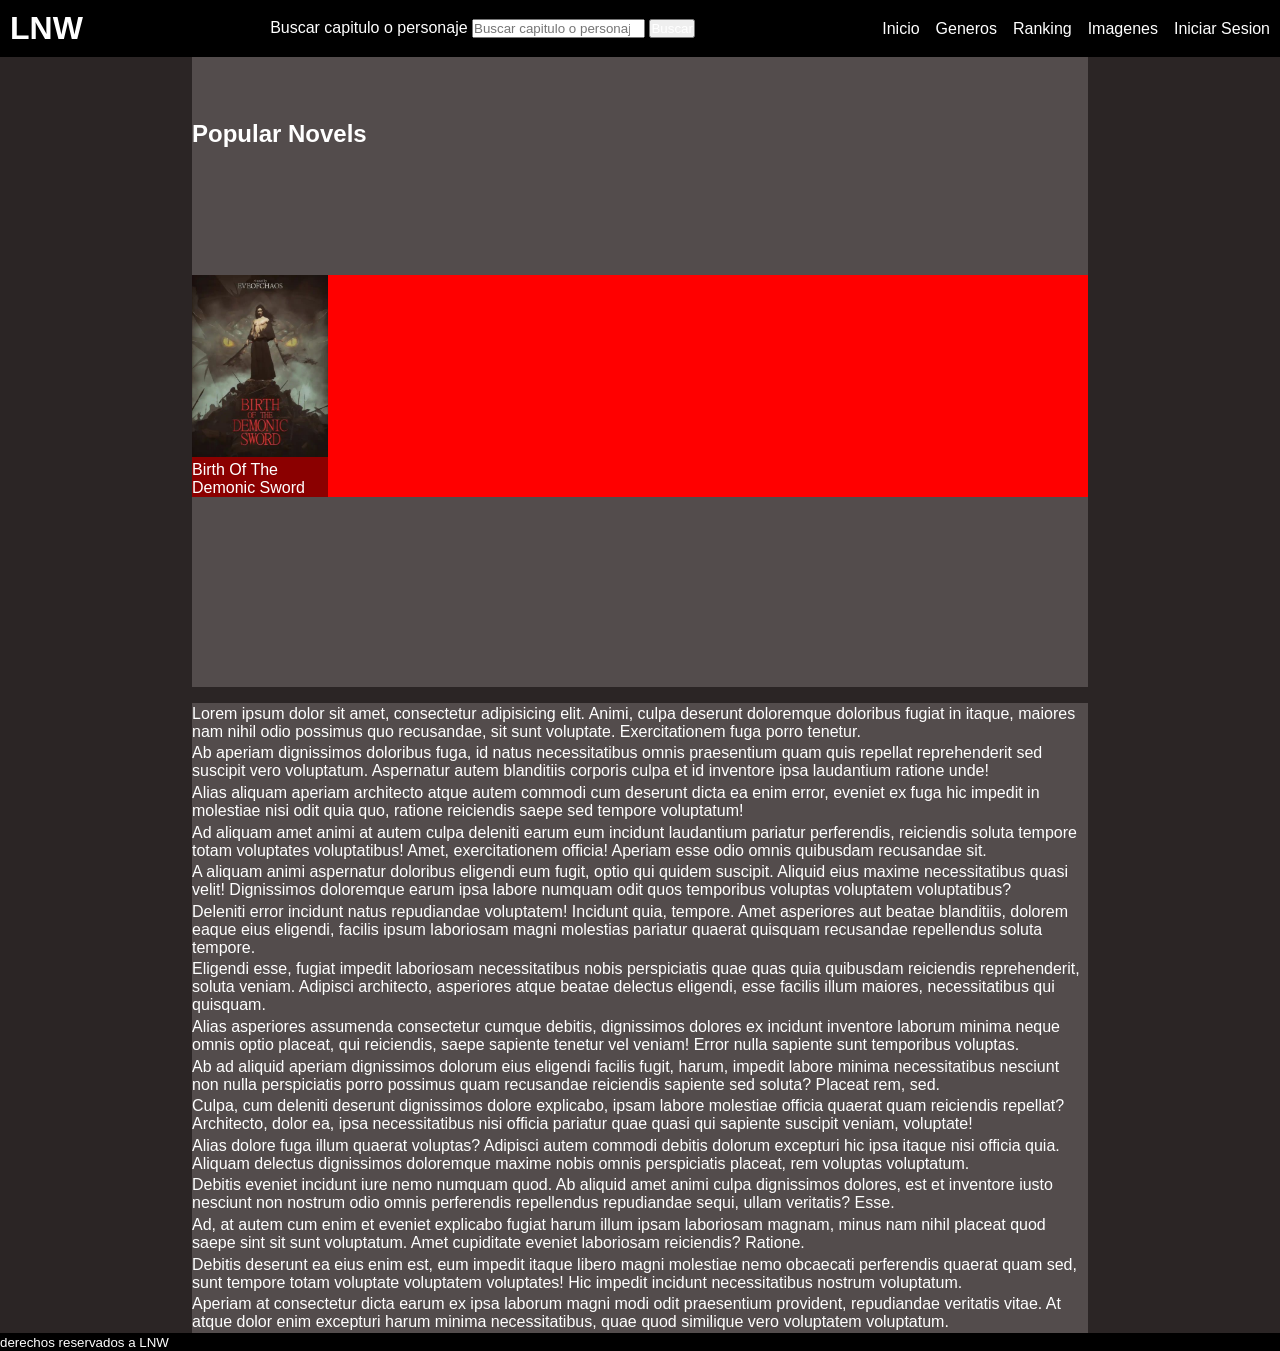
<file: index.html>
<!doctype html>
<html lang="en">
<head>
    <meta charset="UTF-8">
    <meta name="viewport" content="width=device-width, initial-scale=1">
    <title>LNW</title>
    <Link rel="stylesheet" href="/style.css">
</head>
<body>
<header>
    <h1>LNW</h1>
    <search>
        <!--aqui digamos el action y method es para el tipo de peticion que se hace, seria /buscar?novel=dragon, novel es el nombre de la variable que viajara-->
        <form action="/buscar" method="get">
            <!--Los label nunca son opcionales ya que dicen que trata el input -->
            <label for="buscador">Buscar capitulo o personaje</label>
            <input type="search"
                   name="novel"
                   id="buscador"
                   placeholder="Buscar capitulo o personaje">
            <button type="submit">Buscar</button>
        </form>
    </search>
    <nav>
        <ul>
            <li><a href="#">Inicio</a></li>
            <li><a href="/generos.html">Generos</a></li>
            <li><a href="/rank.html">Ranking</a></li>
            <li><a href="/imagenes.html">Imagenes</a></li>
            <li><a href="/login.html">Iniciar Sesion</a></li>
        </ul>
    </nav>
</header>
<main>
    <section>
        <h2>Popular Novels</h2>
        <div class="filas-novelas">
                <div class="novels">
                    <div class="parteIzquierda">
                        <div class="filtro"></div>
                        <div class="imagen">
                            <img src="./images/birth-of-the-demonic-sword.jpg" alt="birth of the demonic sword">
                        </div>
                        <div class="titulo">
                            <h3>birth of the demonic sword</h3>
                        </div>
                    </div>
                    <div class="parteDerecha"></div>
                </div>
            <div class="novels"></div>
            <div class="novels"></div>
            <div class="novels"></div>
            <div class="novels"></div>
            <div class="novels"></div>
        </div>

        <div class="filas-novelas">
            <div class="novels"></div>
            <div class="novels"></div>
            <div class="novels"></div>
            <div class="novels"></div>
            <div class="novels"></div>
            <div class="novels"></div>
        </div>
    </section>
    <section>
        <div>Lorem ipsum dolor sit amet, consectetur adipisicing elit. Animi, culpa deserunt doloremque doloribus fugiat
            in itaque, maiores nam nihil odio possimus quo recusandae, sit sunt voluptate. Exercitationem fuga porro
            tenetur.
        </div>
        <div>Ab aperiam dignissimos doloribus fuga, id natus necessitatibus omnis praesentium quam quis repellat
            reprehenderit sed suscipit vero voluptatum. Aspernatur autem blanditiis corporis culpa et id inventore ipsa
            laudantium ratione unde!
        </div>
        <div>Alias aliquam aperiam architecto atque autem commodi cum deserunt dicta ea enim error, eveniet ex fuga hic
            impedit in molestiae nisi odit quia quo, ratione reiciendis saepe sed tempore voluptatum!
        </div>
        <div>Ad aliquam amet animi at autem culpa deleniti earum eum incidunt laudantium pariatur perferendis,
            reiciendis soluta tempore totam voluptates voluptatibus! Amet, exercitationem officia! Aperiam esse odio
            omnis quibusdam recusandae sit.
        </div>
        <div>A aliquam animi aspernatur doloribus eligendi eum fugit, optio qui quidem suscipit. Aliquid eius maxime
            necessitatibus quasi velit! Dignissimos doloremque earum ipsa labore numquam odit quos temporibus voluptas
            voluptatem voluptatibus?
        </div>
        <div>Deleniti error incidunt natus repudiandae voluptatem! Incidunt quia, tempore. Amet asperiores aut beatae
            blanditiis, dolorem eaque eius eligendi, facilis ipsum laboriosam magni molestias pariatur quaerat quisquam
            recusandae repellendus soluta tempore.
        </div>
        <div>Eligendi esse, fugiat impedit laboriosam necessitatibus nobis perspiciatis quae quas quia quibusdam
            reiciendis reprehenderit, soluta veniam. Adipisci architecto, asperiores atque beatae delectus eligendi,
            esse facilis illum maiores, necessitatibus qui quisquam.
        </div>
        <div>Alias asperiores assumenda consectetur cumque debitis, dignissimos dolores ex incidunt inventore laborum
            minima neque omnis optio placeat, qui reiciendis, saepe sapiente tenetur vel veniam! Error nulla sapiente
            sunt temporibus voluptas.
        </div>
        <div>Ab ad aliquid aperiam dignissimos dolorum eius eligendi facilis fugit, harum, impedit labore minima
            necessitatibus nesciunt non nulla perspiciatis porro possimus quam recusandae reiciendis sapiente sed
            soluta? Placeat rem, sed.
        </div>
        <div>Culpa, cum deleniti deserunt dignissimos dolore explicabo, ipsam labore molestiae officia quaerat quam
            reiciendis repellat? Architecto, dolor ea, ipsa necessitatibus nisi officia pariatur quae quasi qui sapiente
            suscipit veniam, voluptate!
        </div>
        <div>Alias dolore fuga illum quaerat voluptas? Adipisci autem commodi debitis dolorum excepturi hic ipsa itaque
            nisi officia quia. Aliquam delectus dignissimos doloremque maxime nobis omnis perspiciatis placeat, rem
            voluptas voluptatum.
        </div>
        <div>Debitis eveniet incidunt iure nemo numquam quod. Ab aliquid amet animi culpa dignissimos dolores, est et
            inventore iusto nesciunt non nostrum odio omnis perferendis repellendus repudiandae sequi, ullam veritatis?
            Esse.
        </div>
        <div>Ad, at autem cum enim et eveniet explicabo fugiat harum illum ipsam laboriosam magnam, minus nam nihil
            placeat quod saepe sint sit sunt voluptatum. Amet cupiditate eveniet laboriosam reiciendis? Ratione.
        </div>
        <div>Debitis deserunt ea eius enim est, eum impedit itaque libero magni molestiae nemo obcaecati perferendis
            quaerat quam sed, sunt tempore totam voluptate voluptatem voluptates! Hic impedit incidunt necessitatibus
            nostrum voluptatum.
        </div>
        <div>Aperiam at consectetur dicta earum ex ipsa laborum magni modi odit praesentium provident, repudiandae
            veritatis vitae. At atque dolor enim excepturi harum minima necessitatibus, quae quod similique vero
            voluptatem voluptatum.
        </div></section>
</main>
<footer>
    <p><small>derechos reservados a LNW</small></p>
</footer>
</body>
</html>
</file>
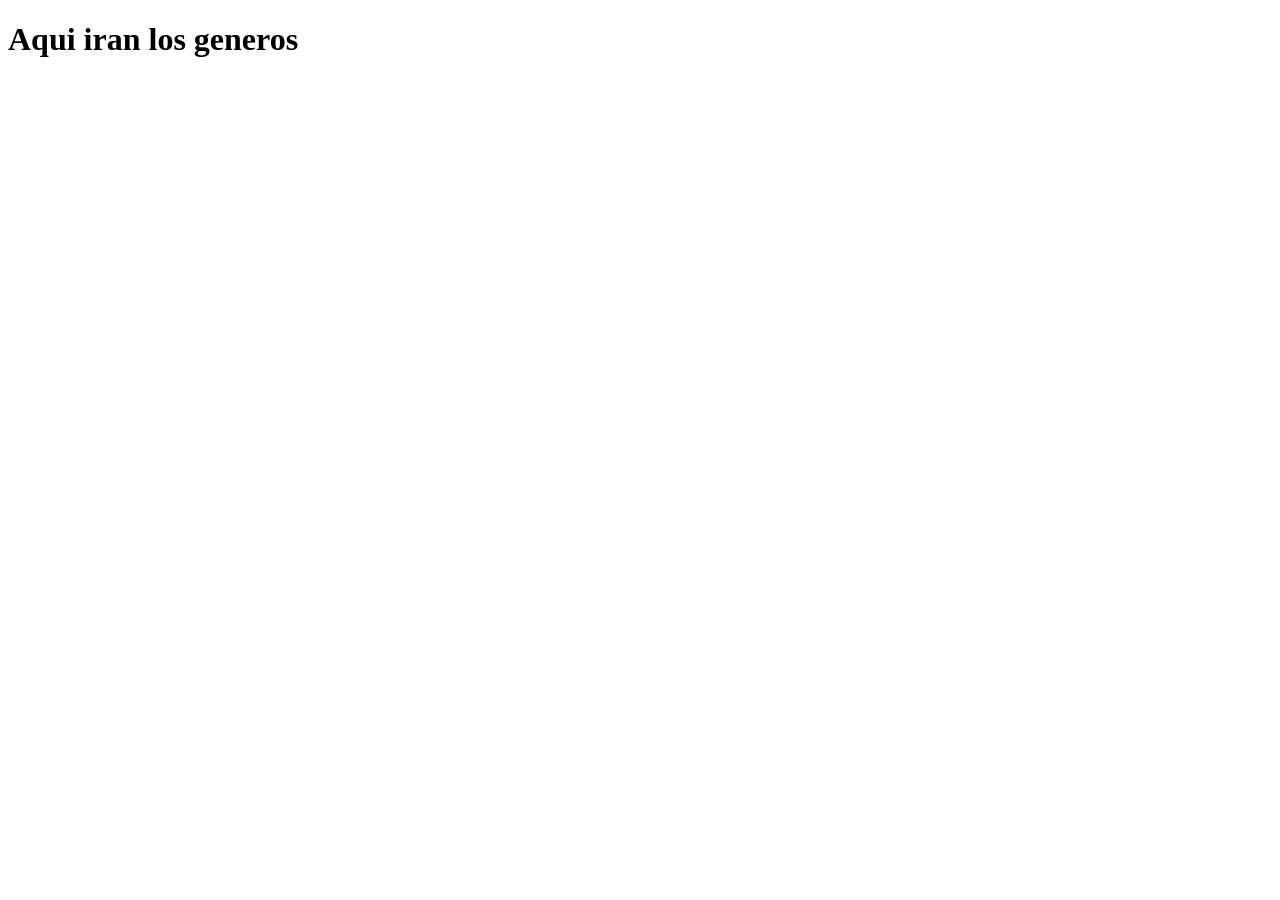
<file: generos.html>
<!doctype html>
<html lang="en">
<head>
    <meta charset="UTF-8">
    <meta name="viewport" content="width=device-width, initial-scale=1">
    <title>Document</title>
</head>
<body>
    <h1>Aqui iran los generos</h1>
</body>
</html>
</file>
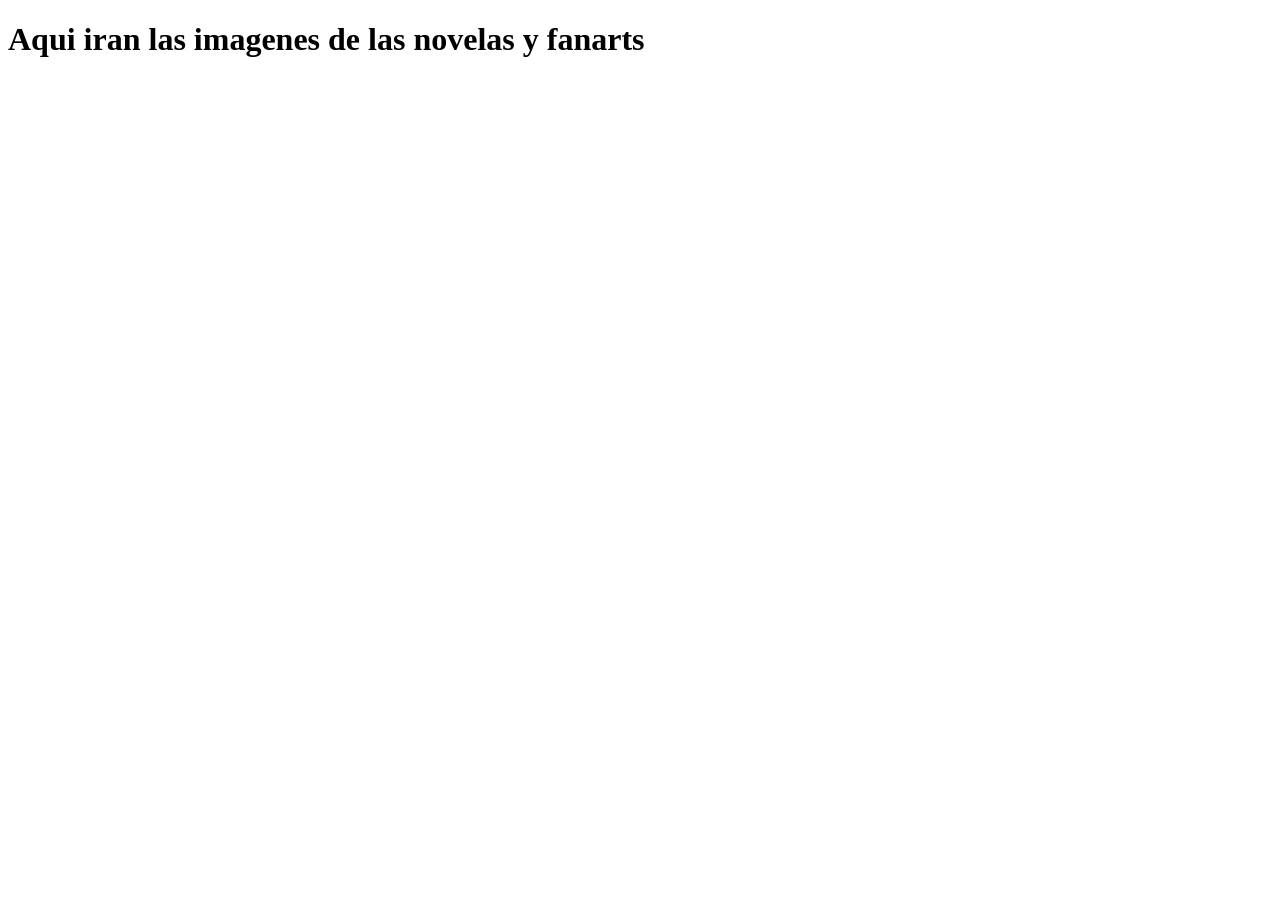
<file: imagenes.html>
<!doctype html>
<html lang="en">
<head>
    <meta charset="UTF-8">
    <meta name="viewport"
          content="width=device-width, user-scalable=no, initial-scale=1.0, maximum-scale=1.0, minimum-scale=1.0">
    <meta http-equiv="X-UA-Compatible" content="ie=edge">
    <title>Document</title>
</head>
<body>
    <h1>Aqui iran las imagenes de las novelas y fanarts</h1>
</body>
</html>
</file>
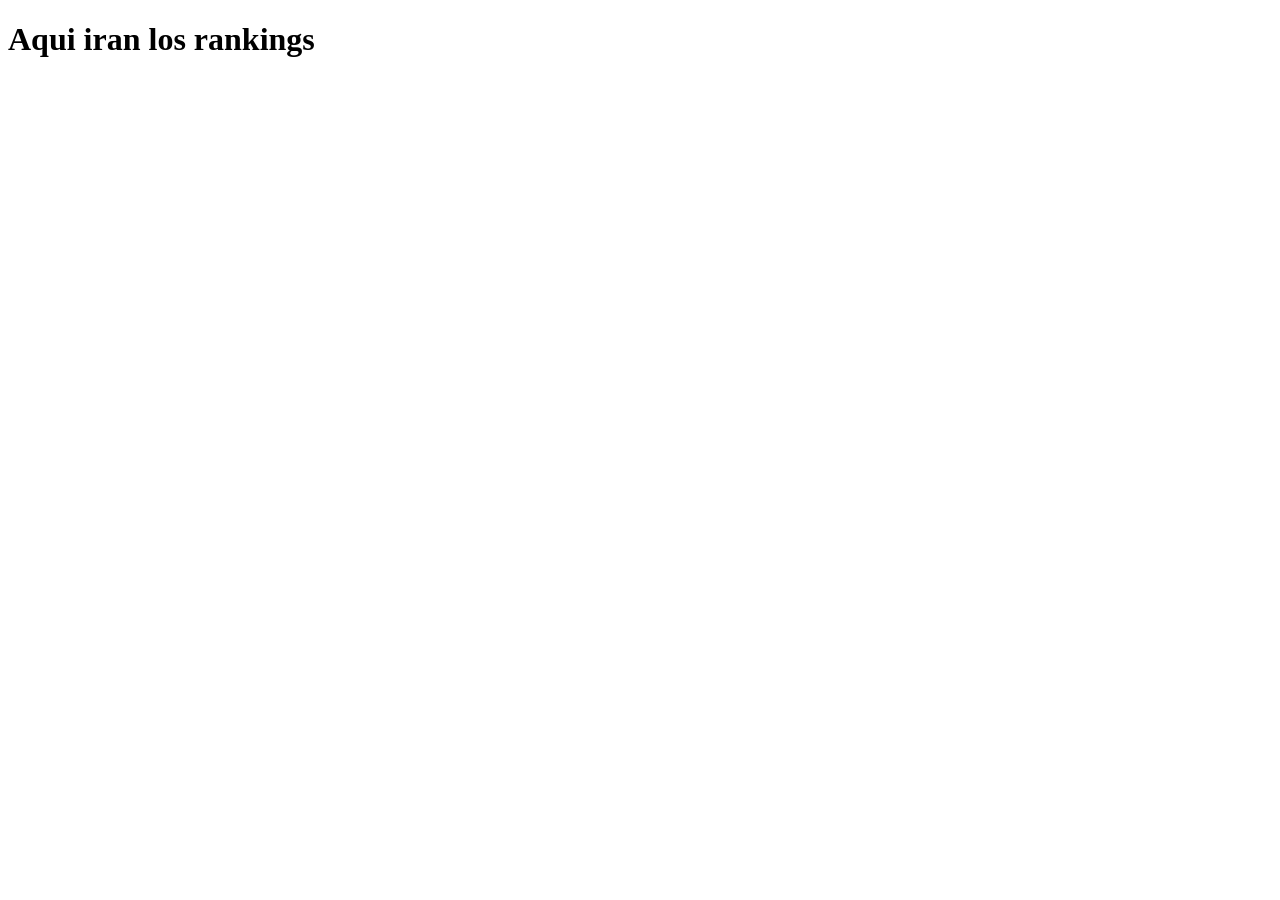
<file: rank.html>
<!doctype html>
<html lang="en">
<head>
    <meta charset="UTF-8">
    <meta name="viewport" content="width=device-width, initial-scale=1">
    <title>Document</title>
</head>
<body>
    <h1>Aqui iran los rankings</h1>
</body>
</html>
</file>
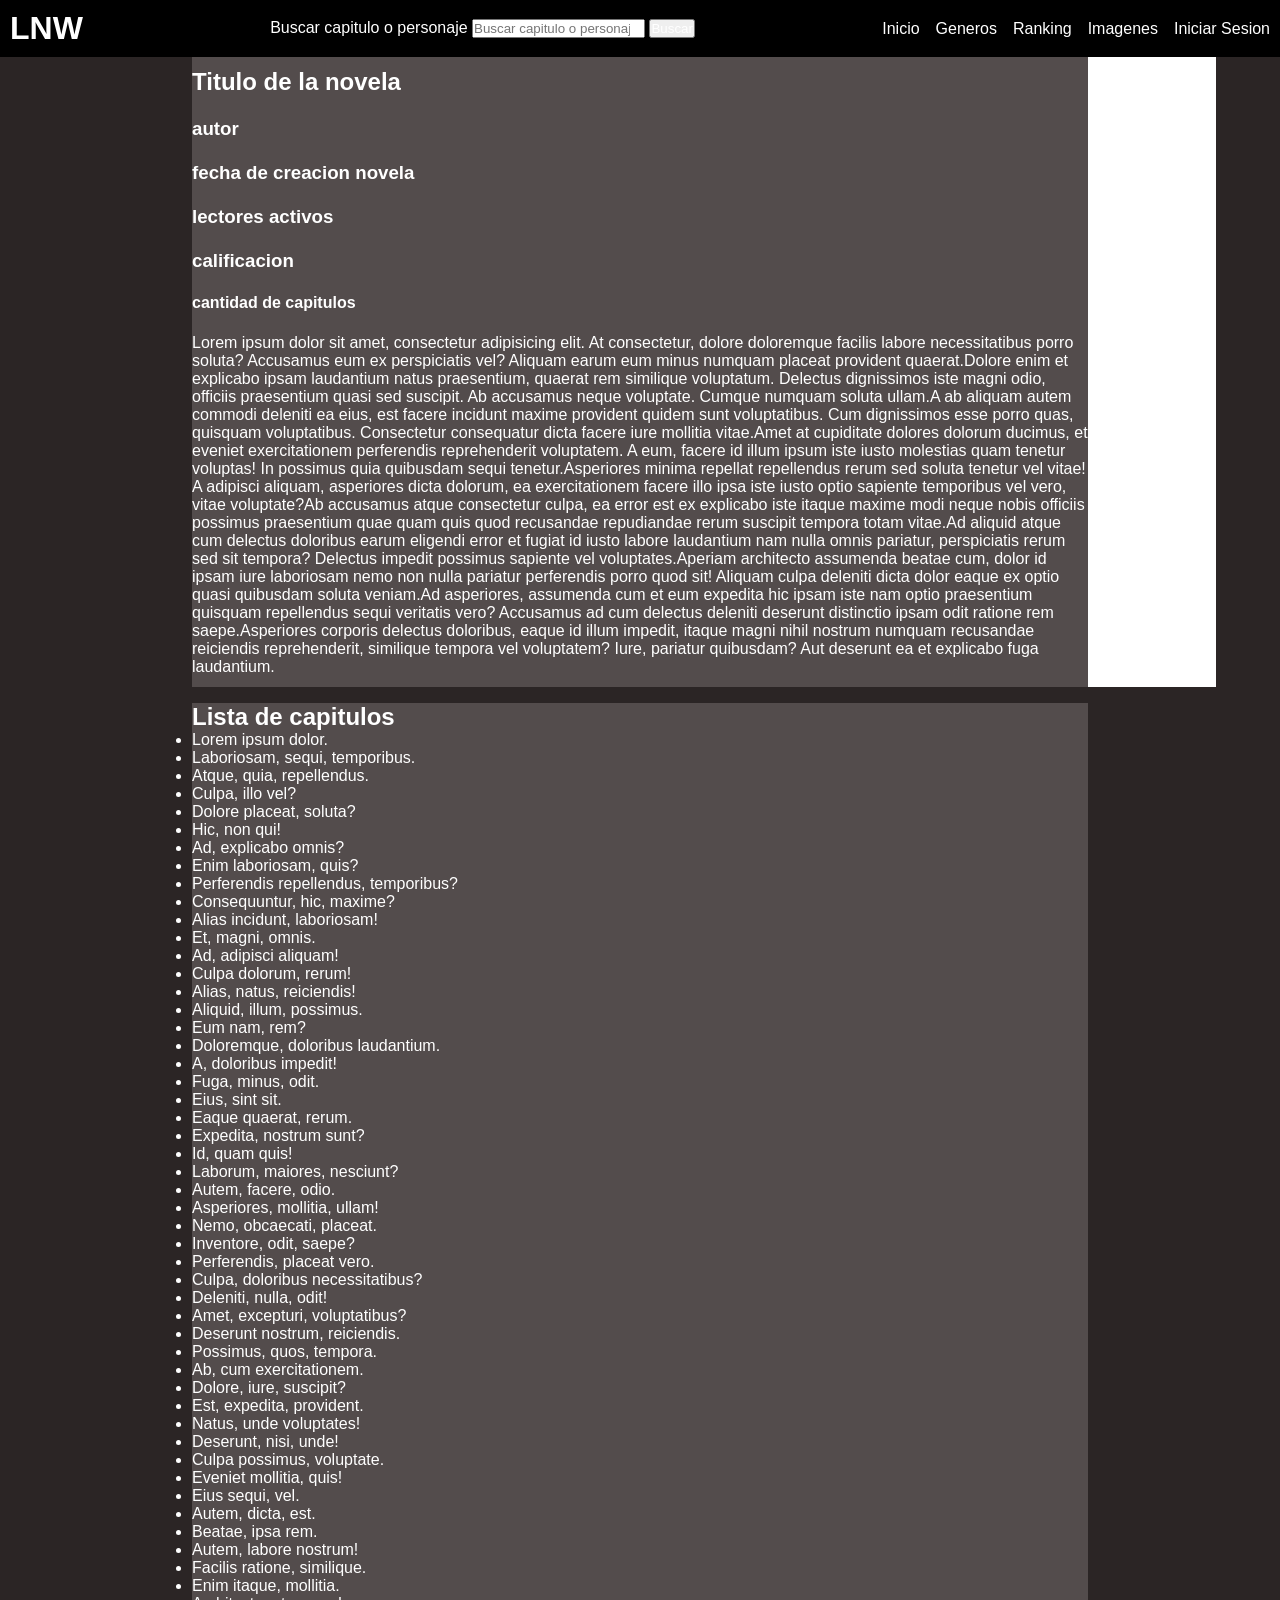
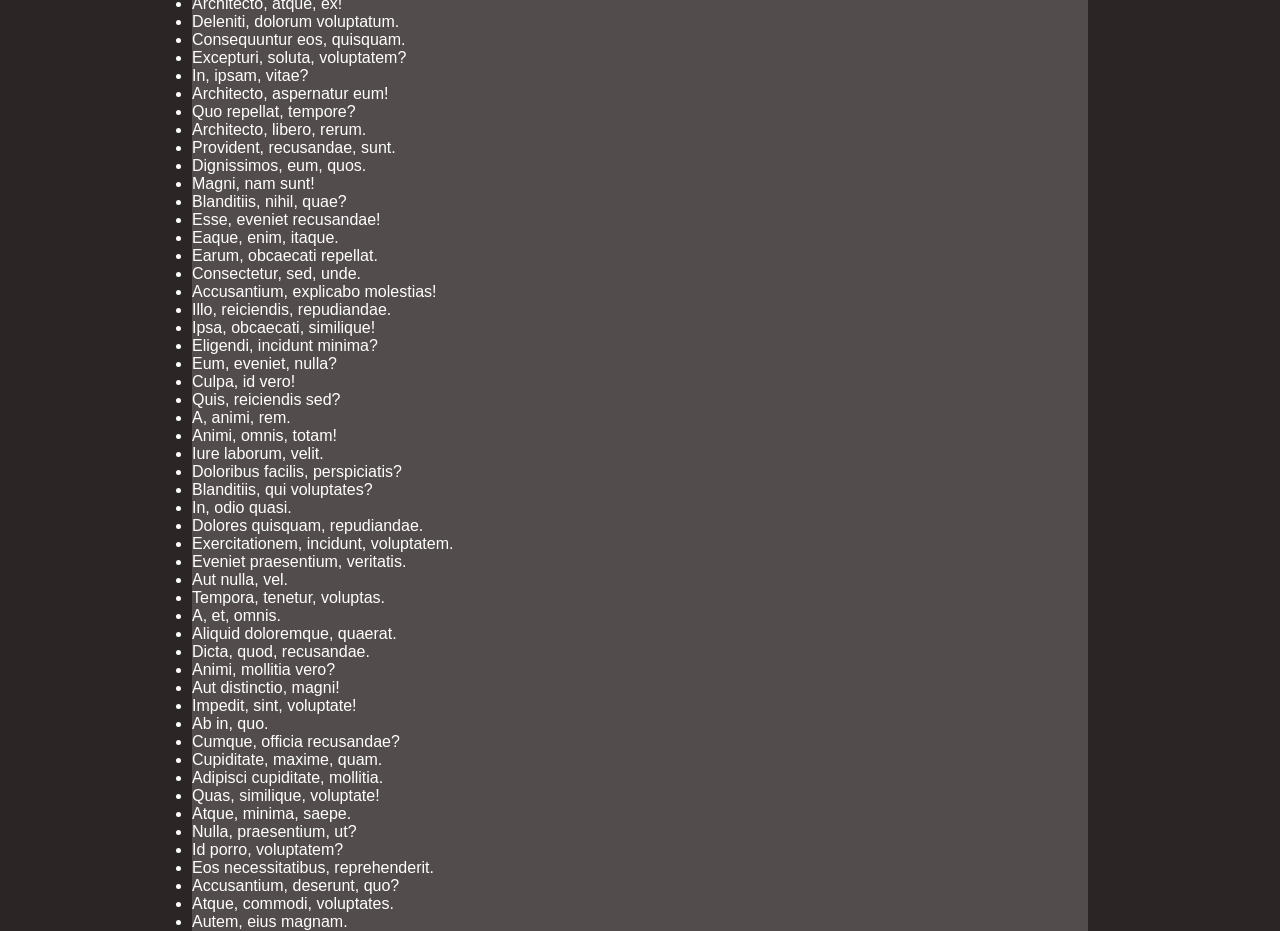
<file: novels/greed-all-for-what.html>
<!doctype html>
<html lang="en">
<head>
    <meta charset="UTF-8">
    <meta name="viewport"
          content="width=device-width, user-scalable=no, initial-scale=1.0, maximum-scale=1.0, minimum-scale=1.0">
    <meta http-equiv="X-UA-Compatible" content="ie=edge">
    <title>Document</title>
    <Link rel="stylesheet" href="../style.css">
</head>
<body>
<header>
    <h1>LNW</h1>
    <search>
        <!--aqui digamos el action y method es para el tipo de peticion que se hace, seria /buscar?novel=dragon, novel es el nombre de la variable que viajara-->
        <form action="/buscar" method="get">
            <!--Los label nunca son opcionales ya que dicen que trata el input -->
            <label for="buscador">Buscar capitulo o personaje</label>
            <input type="search"
                   name="novel"
                   id="buscador"
                   placeholder="Buscar capitulo o personaje">
            <button type="submit">Buscar</button>
        </form>
    </search>
    <nav>
        <ul>
            <li><a href="#">Inicio</a></li>
            <li><a href="/generos.html">Generos</a></li>
            <li><a href="/rank.html">Ranking</a></li>
            <li><a href="/imagenes.html">Imagenes</a></li>
            <li><a href="/login.html">Iniciar Sesion</a></li>
        </ul>
    </nav>
</header>
<main>
    <aside>
        <h5>numero de capitulo now</h5>
    </aside>
    <section>
        <h2>Titulo de la novela</h2>
        <h3>autor</h3>
        <h3>fecha de creacion novela</h3>
        <h3>lectores activos</h3>
        <h3>calificacion</h3>

        <h4>cantidad de capitulos</h4>
        <p><span>Lorem ipsum dolor sit amet, consectetur adipisicing elit. At consectetur, dolore doloremque facilis labore necessitatibus porro soluta? Accusamus eum ex perspiciatis vel? Aliquam earum eum minus numquam placeat provident quaerat.</span><span>Dolore enim et explicabo ipsam laudantium natus praesentium, quaerat rem similique voluptatum. Delectus dignissimos iste magni odio, officiis praesentium quasi sed suscipit. Ab accusamus neque voluptate. Cumque numquam soluta ullam.</span><span>A ab aliquam autem commodi deleniti ea eius, est facere incidunt maxime provident quidem sunt voluptatibus. Cum dignissimos esse porro quas, quisquam voluptatibus. Consectetur consequatur dicta facere iure mollitia vitae.</span><span>Amet at cupiditate dolores dolorum ducimus, et eveniet exercitationem perferendis reprehenderit voluptatem. A eum, facere id illum ipsum iste iusto molestias quam tenetur voluptas! In possimus quia quibusdam sequi tenetur.</span><span>Asperiores minima repellat repellendus rerum sed soluta tenetur vel vitae! A adipisci aliquam, asperiores dicta dolorum, ea exercitationem facere illo ipsa iste iusto optio sapiente temporibus vel vero, vitae voluptate?</span><span>Ab accusamus atque consectetur culpa, ea error est ex explicabo iste itaque maxime modi neque nobis officiis possimus praesentium quae quam quis quod recusandae repudiandae rerum suscipit tempora totam vitae.</span><span>Ad aliquid atque cum delectus doloribus earum eligendi error et fugiat id iusto labore laudantium nam nulla omnis pariatur, perspiciatis rerum sed sit tempora? Delectus impedit possimus sapiente vel voluptates.</span><span>Aperiam architecto assumenda beatae cum, dolor id ipsam iure laboriosam nemo non nulla pariatur perferendis porro quod sit! Aliquam culpa deleniti dicta dolor eaque ex optio quasi quibusdam soluta veniam.</span><span>Ad asperiores, assumenda cum et eum expedita hic ipsam iste nam optio praesentium quisquam repellendus sequi veritatis vero? Accusamus ad cum delectus deleniti deserunt distinctio ipsam odit ratione rem saepe.</span><span>Asperiores corporis delectus doloribus, eaque id illum impedit, itaque magni nihil nostrum numquam recusandae reiciendis reprehenderit, similique tempora vel voluptatem? Iure, pariatur quibusdam? Aut deserunt ea et explicabo fuga laudantium.</span></p>
    </section>
    <section>
        <h2>Lista de capitulos</h2>
        <ul>
            <li>Lorem ipsum dolor.</li>
            <li>Laboriosam, sequi, temporibus.</li>
            <li>Atque, quia, repellendus.</li>
            <li>Culpa, illo vel?</li>
            <li>Dolore placeat, soluta?</li>
            <li>Hic, non qui!</li>
            <li>Ad, explicabo omnis?</li>
            <li>Enim laboriosam, quis?</li>
            <li>Perferendis repellendus, temporibus?</li>
            <li>Consequuntur, hic, maxime?</li>
            <li>Alias incidunt, laboriosam!</li>
            <li>Et, magni, omnis.</li>
            <li>Ad, adipisci aliquam!</li>
            <li>Culpa dolorum, rerum!</li>
            <li>Alias, natus, reiciendis!</li>
            <li>Aliquid, illum, possimus.</li>
            <li>Eum nam, rem?</li>
            <li>Doloremque, doloribus laudantium.</li>
            <li>A, doloribus impedit!</li>
            <li>Fuga, minus, odit.</li>
            <li>Eius, sint sit.</li>
            <li>Eaque quaerat, rerum.</li>
            <li>Expedita, nostrum sunt?</li>
            <li>Id, quam quis!</li>
            <li>Laborum, maiores, nesciunt?</li>
            <li>Autem, facere, odio.</li>
            <li>Asperiores, mollitia, ullam!</li>
            <li>Nemo, obcaecati, placeat.</li>
            <li>Inventore, odit, saepe?</li>
            <li>Perferendis, placeat vero.</li>
            <li>Culpa, doloribus necessitatibus?</li>
            <li>Deleniti, nulla, odit!</li>
            <li>Amet, excepturi, voluptatibus?</li>
            <li>Deserunt nostrum, reiciendis.</li>
            <li>Possimus, quos, tempora.</li>
            <li>Ab, cum exercitationem.</li>
            <li>Dolore, iure, suscipit?</li>
            <li>Est, expedita, provident.</li>
            <li>Natus, unde voluptates!</li>
            <li>Deserunt, nisi, unde!</li>
            <li>Culpa possimus, voluptate.</li>
            <li>Eveniet mollitia, quis!</li>
            <li>Eius sequi, vel.</li>
            <li>Autem, dicta, est.</li>
            <li>Beatae, ipsa rem.</li>
            <li>Autem, labore nostrum!</li>
            <li>Facilis ratione, similique.</li>
            <li>Enim itaque, mollitia.</li>
            <li>Architecto, atque, ex!</li>
            <li>Deleniti, dolorum voluptatum.</li>
            <li>Consequuntur eos, quisquam.</li>
            <li>Excepturi, soluta, voluptatem?</li>
            <li>In, ipsam, vitae?</li>
            <li>Architecto, aspernatur eum!</li>
            <li>Quo repellat, tempore?</li>
            <li>Architecto, libero, rerum.</li>
            <li>Provident, recusandae, sunt.</li>
            <li>Dignissimos, eum, quos.</li>
            <li>Magni, nam sunt!</li>
            <li>Blanditiis, nihil, quae?</li>
            <li>Esse, eveniet recusandae!</li>
            <li>Eaque, enim, itaque.</li>
            <li>Earum, obcaecati repellat.</li>
            <li>Consectetur, sed, unde.</li>
            <li>Accusantium, explicabo molestias!</li>
            <li>Illo, reiciendis, repudiandae.</li>
            <li>Ipsa, obcaecati, similique!</li>
            <li>Eligendi, incidunt minima?</li>
            <li>Eum, eveniet, nulla?</li>
            <li>Culpa, id vero!</li>
            <li>Quis, reiciendis sed?</li>
            <li>A, animi, rem.</li>
            <li>Animi, omnis, totam!</li>
            <li>Iure laborum, velit.</li>
            <li>Doloribus facilis, perspiciatis?</li>
            <li>Blanditiis, qui voluptates?</li>
            <li>In, odio quasi.</li>
            <li>Dolores quisquam, repudiandae.</li>
            <li>Exercitationem, incidunt, voluptatem.</li>
            <li>Eveniet praesentium, veritatis.</li>
            <li>Aut nulla, vel.</li>
            <li>Tempora, tenetur, voluptas.</li>
            <li>A, et, omnis.</li>
            <li>Aliquid doloremque, quaerat.</li>
            <li>Dicta, quod, recusandae.</li>
            <li>Animi, mollitia vero?</li>
            <li>Aut distinctio, magni!</li>
            <li>Impedit, sint, voluptate!</li>
            <li>Ab in, quo.</li>
            <li>Cumque, officia recusandae?</li>
            <li>Cupiditate, maxime, quam.</li>
            <li>Adipisci cupiditate, mollitia.</li>
            <li>Quas, similique, voluptate!</li>
            <li>Atque, minima, saepe.</li>
            <li>Nulla, praesentium, ut?</li>
            <li>Id porro, voluptatem?</li>
            <li>Eos necessitatibus, reprehenderit.</li>
            <li>Accusantium, deserunt, quo?</li>
            <li>Atque, commodi, voluptates.</li>
            <li>Autem, eius magnam.</li>
        </ul>
    </section>
</main>
<footer></footer>
</body>
</html>
</file>
<file: style.css>
*{
    margin: 0;
    padding: 0;
    font-family: Arial, Helvetica, sans-serif;
    color: white;
    box-sizing: border-box;
}

@keyframes novelsAnimation {
    0% {
        transform: scale(1);
    }

    50%{
        transform: scale(1.1);
        z-index: 2;
    }

    100% {
        transform: scaleX(2.1);
        transform-origin: left;
        z-index: 2;
    }
}

@keyframes parteIzquierda {
    0% {
        width: 100%;
        height: 100%;
    }

    50% {
        width: 100%;
        height: 100%;
    }

    100% {
        width: 30%;
        height: 100%;
    }
}
/*no se activa ya que no aparece entonces como jsjssj xd no sirve con hover*/
@keyframes parteDerecha {
    0% {
        display: none;
    }

    50% {
        display: none;
    }

    100% {
        display: block;
        width: 70%;
        height: 100%;
    }
}

body{
    width: 100%;
    min-height: 100dvh;
}

header {
    display: flex;
    width: 100%;
    flex-direction: row;/*horizontal*/
    justify-content: space-between;/*para el eje principal*/
    align-items: center;/*para el otro eje*/
    padding: 10px;
    background: black;

    nav {
        ul {
            display: flex;
            flex-direction: row;
            list-style: none;
            align-items: center;
            gap: 1rem;

            li {
                a {
                    text-decoration: none;
                }

                a:hover {
                    color: gray;
                }
            }
        }
    }
}

main {
    display: flex;
    width: 100%;
    flex-direction: column;
    background-color: #2b2525;
    align-items: center;
    gap: 1rem;
    height: auto;
    position: relative;

    section {
        display: flex;
        flex-direction: column;
        width: 70%;
        min-height: 70dvh;
        height: auto;
        justify-content: space-around;
        background-color: #534c4c;

        .filas-novelas {
            display: flex;
            flex-direction: row;
            align-items: center;
            width: 100%;
            height: 45%;
            background-color: red;
            gap: 1rem;

            .novels {
                flex: 1;
                display: flex;
                flex-direction: row;
                background-color: blue;
                height: 100%;
                cursor: pointer;

                .parteIzquierda {
                    display: flex;
                    flex-direction: column;
                    width: 100%;
                    height: 100%;
                    background-color: darkred;
                    position: relative;

                    .filtro {
                        position: absolute;
                        width: 100%;
                        height: 100%;
                        z-index: 3;
                        background-color: transparent;
                    }

                    .filtro:hover {
                        background-color: rgba(255, 0, 0, 0.2);
                    }

                    .imagen {
                        width: 100%;
                        height: 85%;

                        img {
                            width: 100%;
                            height: 100%;
                            object-fit: cover;
                        }
                    }

                    .titulo {
                        width: 100%;
                        height: 15%;
                        overflow: hidden;
                        display: flex;
                        align-items: center;
                        justify-content: center;

                        h3 {
                            text-transform: capitalize;
                            font-weight: 100;
                            font-size: 1rem;
                            white-space: wrap;
                        }
                    }
                }

                .parteIzquierda:hover {
                    animation: parteIzquierda 1s forwards;
                }

                .parteDerecha {
                    display: none;
                    background-color: white;
                }

                .parteDerecha:hover {
                    animation: parteDerecha 1s forwards;
                }
            }

            .novels:hover {
                animation: novelsAnimation 1s forwards;
            }
        }
    }
}

li:hover {
    text-decoration: underline;
    cursor: pointer;
}

aside {
    display: flex;
    flex-direction: column;
    align-items: center;
    justify-content: space-around;
    position: absolute;
    right: 5%;
    background-color: white;
    width: 10%;
    height: 70dvh;
}

footer {
    background: black;
    width: 100%;
}
</file>
